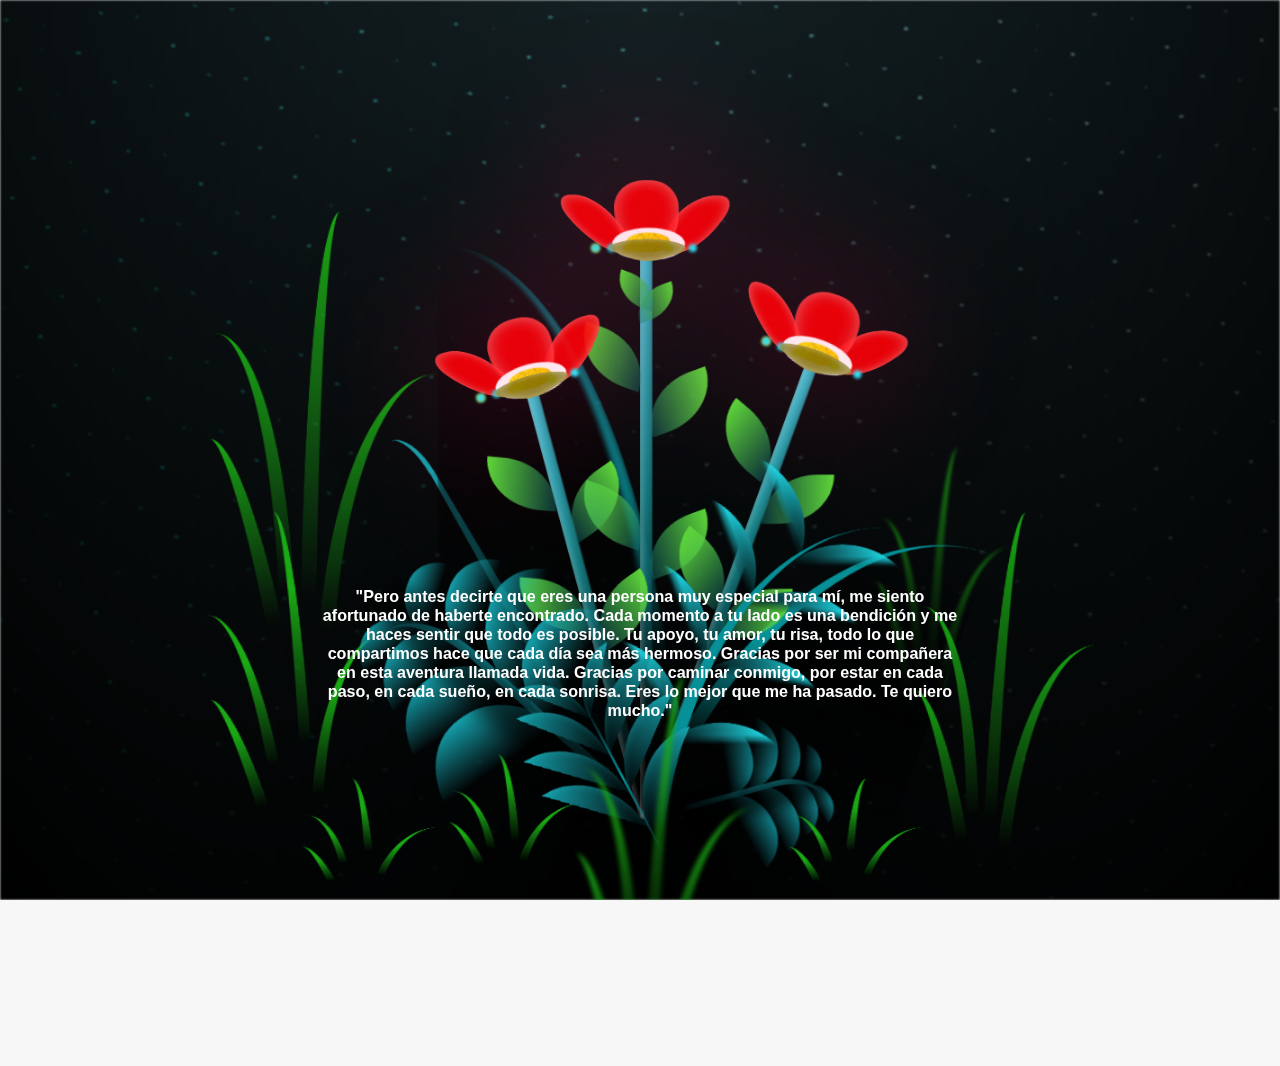
<file: index.html>
<!DOCTYPE html>
<html lang="es">
  <head>
    <meta charset="UTF-8" />
    <meta http-equiv="X-UA-Compatible" content="IE=edge" />
    <meta name="viewport" content="width=device-width, initial-scale=1.0" />
    <link rel="stylesheet" href="style.css">

    <title>Lores amarillas</title>
    
  
  </head>
  <body class="container">
    <div class="titulo">
        <h1>¡Tengo algo para ti! 💕</h2>
        <button id="btn-ingresar">Aceptame</button>
    </div>
    <div class="abajo">
        <h6>"Pero antes decirte que eres una persona muy especial para mí, me siento afortunado de haberte encontrado. Cada momento a tu lado es una bendición y me haces sentir que todo es posible. Tu apoyo, tu amor, tu risa, todo lo que compartimos hace que cada día sea más hermoso. Gracias por ser mi compañera en esta aventura llamada vida. Gracias por caminar conmigo, por estar en cada paso, en cada sueño, en cada sonrisa. Eres lo mejor que me ha pasado. Te quiero mucho."</h6>
    </div>

    <audio id="cancion" loop>
        <source src="marry_you.mp3" type="audio/mpeg">
    </audio>

    <script>
        document.getElementById("btn-ingresar").addEventListener("click", function () {
            localStorage.setItem("musica", "play"); // Guarda que la música debe seguir
            window.location.href = "collage.html"; // Redirige a la otra página
        });
        setTimeout(function() {
            // Cambiar la opacidad a 0 para que desaparezca
            //document.querySelector('.abajo').style.dis = 0;
            // O también puedes usar display: none para eliminarlo por completo del flujo
            document.querySelector('.abajo').style.display = 'none';
        }, 30000); // 4000 milisegundos = 4 segundos
    </script>
    
  
    <div class="night"></div>
    <div class="flowers">
      <div class="flower flower--1">
        <div class="flower__leafs flower__leafs--1">
          <div class="flower__leaf flower__leaf--1"></div>
          <div class="flower__leaf flower__leaf--2"></div>
          <div class="flower__leaf flower__leaf--3"></div>
          <div class="flower__leaf flower__leaf--4"></div>
          <div class="flower__white-circle"></div>

          <div class="flower__light flower__light--1"></div>
          <div class="flower__light flower__light--2"></div>
          <div class="flower__light flower__light--3"></div>
          <div class="flower__light flower__light--4"></div>
          <div class="flower__light flower__light--5"></div>
          <div class="flower__light flower__light--6"></div>
          <div class="flower__light flower__light--7"></div>
          <div class="flower__light flower__light--8"></div>
        </div>
        <div class="flower__line">
          <div class="flower__line__leaf flower__line__leaf--1"></div>
          <div class="flower__line__leaf flower__line__leaf--2"></div>
          <div class="flower__line__leaf flower__line__leaf--3"></div>
          <div class="flower__line__leaf flower__line__leaf--4"></div>
          <div class="flower__line__leaf flower__line__leaf--5"></div>
          <div class="flower__line__leaf flower__line__leaf--6"></div>
        </div>
      </div>

      <div class="flower flower--2">
        <div class="flower__leafs flower__leafs--2">
          <div class="flower__leaf flower__leaf--1"></div>
          <div class="flower__leaf flower__leaf--2"></div>
          <div class="flower__leaf flower__leaf--3"></div>
          <div class="flower__leaf flower__leaf--4"></div>
          <div class="flower__white-circle"></div>

          <div class="flower__light flower__light--1"></div>
          <div class="flower__light flower__light--2"></div>
          <div class="flower__light flower__light--3"></div>
          <div class="flower__light flower__light--4"></div>
          <div class="flower__light flower__light--5"></div>
          <div class="flower__light flower__light--6"></div>
          <div class="flower__light flower__light--7"></div>
          <div class="flower__light flower__light--8"></div>
        </div>
        <div class="flower__line">
          <div class="flower__line__leaf flower__line__leaf--1"></div>
          <div class="flower__line__leaf flower__line__leaf--2"></div>
          <div class="flower__line__leaf flower__line__leaf--3"></div>
          <div class="flower__line__leaf flower__line__leaf--4"></div>
        </div>
      </div>

      <div class="flower flower--3">
        <div class="flower__leafs flower__leafs--3">
          <div class="flower__leaf flower__leaf--1"></div>
          <div class="flower__leaf flower__leaf--2"></div>
          <div class="flower__leaf flower__leaf--3"></div>
          <div class="flower__leaf flower__leaf--4"></div>
          <div class="flower__white-circle"></div>

          <div class="flower__light flower__light--1"></div>
          <div class="flower__light flower__light--2"></div>
          <div class="flower__light flower__light--3"></div>
          <div class="flower__light flower__light--4"></div>
          <div class="flower__light flower__light--5"></div>
          <div class="flower__light flower__light--6"></div>
          <div class="flower__light flower__light--7"></div>
          <div class="flower__light flower__light--8"></div>
        </div>
        <div class="flower__line">
          <div class="flower__line__leaf flower__line__leaf--1"></div>
          <div class="flower__line__leaf flower__line__leaf--2"></div>
          <div class="flower__line__leaf flower__line__leaf--3"></div>
          <div class="flower__line__leaf flower__line__leaf--4"></div>
        </div>
      </div>

      <div class="grow-ans" style="--d: 1.2s">
        <div class="flower__g-long">
          <div class="flower__g-long__top"></div>
          <div class="flower__g-long__bottom"></div>
        </div>
      </div>

      <div class="growing-grass">
        <div class="flower__grass flower__grass--1">
          <div class="flower__grass--top"></div>
          <div class="flower__grass--bottom"></div>
          <div class="flower__grass__leaf flower__grass__leaf--1"></div>
          <div class="flower__grass__leaf flower__grass__leaf--2"></div>
          <div class="flower__grass__leaf flower__grass__leaf--3"></div>
          <div class="flower__grass__leaf flower__grass__leaf--4"></div>
          <div class="flower__grass__leaf flower__grass__leaf--5"></div>
          <div class="flower__grass__leaf flower__grass__leaf--6"></div>
          <div class="flower__grass__leaf flower__grass__leaf--7"></div>
          <div class="flower__grass__leaf flower__grass__leaf--8"></div>
          <div class="flower__grass__overlay"></div>
        </div>
      </div>

      <div class="growing-grass">
        <div class="flower__grass flower__grass--2">
          <div class="flower__grass--top"></div>
          <div class="flower__grass--bottom"></div>
          <div class="flower__grass__leaf flower__grass__leaf--1"></div>
          <div class="flower__grass__leaf flower__grass__leaf--2"></div>
          <div class="flower__grass__leaf flower__grass__leaf--3"></div>
          <div class="flower__grass__leaf flower__grass__leaf--4"></div>
          <div class="flower__grass__leaf flower__grass__leaf--5"></div>
          <div class="flower__grass__leaf flower__grass__leaf--6"></div>
          <div class="flower__grass__leaf flower__grass__leaf--7"></div>
          <div class="flower__grass__leaf flower__grass__leaf--8"></div>
          <div class="flower__grass__overlay"></div>
        </div>
      </div>

      <div class="grow-ans" style="--d: 2.4s">
        <div class="flower__g-right flower__g-right--1">
          <div class="leaf"></div>
        </div>
      </div>

      <div class="grow-ans" style="--d: 2.8s">
        <div class="flower__g-right flower__g-right--2">
          <div class="leaf"></div>
        </div>
      </div>

      <div class="grow-ans" style="--d: 2.8s">
        <div class="flower__g-front">
          <div
            class="flower__g-front__leaf-wrapper flower__g-front__leaf-wrapper--1"
          >
            <div class="flower__g-front__leaf"></div>
          </div>
          <div
            class="flower__g-front__leaf-wrapper flower__g-front__leaf-wrapper--2"
          >
            <div class="flower__g-front__leaf"></div>
          </div>
          <div
            class="flower__g-front__leaf-wrapper flower__g-front__leaf-wrapper--3"
          >
            <div class="flower__g-front__leaf"></div>
          </div>
          <div
            class="flower__g-front__leaf-wrapper flower__g-front__leaf-wrapper--4"
          >
            <div class="flower__g-front__leaf"></div>
          </div>
          <div
            class="flower__g-front__leaf-wrapper flower__g-front__leaf-wrapper--5"
          >
            <div class="flower__g-front__leaf"></div>
          </div>
          <div
            class="flower__g-front__leaf-wrapper flower__g-front__leaf-wrapper--6"
          >
            <div class="flower__g-front__leaf"></div>
          </div>
          <div
            class="flower__g-front__leaf-wrapper flower__g-front__leaf-wrapper--7"
          >
            <div class="flower__g-front__leaf"></div>
          </div>
          <div
            class="flower__g-front__leaf-wrapper flower__g-front__leaf-wrapper--8"
          >
            <div class="flower__g-front__leaf"></div>
          </div>
          <div class="flower__g-front__line"></div>
        </div>
      </div>

      <div class="grow-ans" style="--d: 3.2s">
        <div class="flower__g-fr">
          <div class="leaf"></div>
          <div class="flower__g-fr__leaf flower__g-fr__leaf--1"></div>
          <div class="flower__g-fr__leaf flower__g-fr__leaf--2"></div>
          <div class="flower__g-fr__leaf flower__g-fr__leaf--3"></div>
          <div class="flower__g-fr__leaf flower__g-fr__leaf--4"></div>
          <div class="flower__g-fr__leaf flower__g-fr__leaf--5"></div>
          <div class="flower__g-fr__leaf flower__g-fr__leaf--6"></div>
          <div class="flower__g-fr__leaf flower__g-fr__leaf--7"></div>
          <div class="flower__g-fr__leaf flower__g-fr__leaf--8"></div>
        </div>
      </div>

      <div class="long-g long-g--0">
        <div class="grow-ans" style="--d: 3s">
          <div class="leaf leaf--0"></div>
        </div>
        <div class="grow-ans" style="--d: 2.2s">
          <div class="leaf leaf--1"></div>
        </div>
        <div class="grow-ans" style="--d: 3.4s">
          <div class="leaf leaf--2"></div>
        </div>
        <div class="grow-ans" style="--d: 3.6s">
          <div class="leaf leaf--3"></div>
        </div>
      </div>

      <div class="long-g long-g--1">
        <div class="grow-ans" style="--d: 3.6s">
          <div class="leaf leaf--0"></div>
        </div>
        <div class="grow-ans" style="--d: 3.8s">
          <div class="leaf leaf--1"></div>
        </div>
        <div class="grow-ans" style="--d: 4s">
          <div class="leaf leaf--2"></div>
        </div>
        <div class="grow-ans" style="--d: 4.2s">
          <div class="leaf leaf--3"></div>
        </div>
      </div>

      <div class="long-g long-g--2">
        <div class="grow-ans" style="--d: 4s">
          <div class="leaf leaf--0"></div>
        </div>
        <div class="grow-ans" style="--d: 4.2s">
          <div class="leaf leaf--1"></div>
        </div>
        <div class="grow-ans" style="--d: 4.4s">
          <div class="leaf leaf--2"></div>
        </div>
        <div class="grow-ans" style="--d: 4.6s">
          <div class="leaf leaf--3"></div>
        </div>
      </div>

      <div class="long-g long-g--3">
        <div class="grow-ans" style="--d: 4s">
          <div class="leaf leaf--0"></div>
        </div>
        <div class="grow-ans" style="--d: 4.2s">
          <div class="leaf leaf--1"></div>
        </div>
        <div class="grow-ans" style="--d: 3s">
          <div class="leaf leaf--2"></div>
        </div>
        <div class="grow-ans" style="--d: 3.6s">
          <div class="leaf leaf--3"></div>
        </div>
      </div>

      <div class="long-g long-g--4">
        <div class="grow-ans" style="--d: 4s">
          <div class="leaf leaf--0"></div>
        </div>
        <div class="grow-ans" style="--d: 4.2s">
          <div class="leaf leaf--1"></div>
        </div>
        <div class="grow-ans" style="--d: 3s">
          <div class="leaf leaf--2"></div>
        </div>
        <div class="grow-ans" style="--d: 3.6s">
          <div class="leaf leaf--3"></div>
        </div>
      </div>

      <div class="long-g long-g--5">
        <div class="grow-ans" style="--d: 4s">
          <div class="leaf leaf--0"></div>
        </div>
        <div class="grow-ans" style="--d: 4.2s">
          <div class="leaf leaf--1"></div>
        </div>
        <div class="grow-ans" style="--d: 3s">
          <div class="leaf leaf--2"></div>
        </div>
        <div class="grow-ans" style="--d: 3.6s">
          <div class="leaf leaf--3"></div>
        </div>
      </div>

      <div class="long-g long-g--6">
        <div class="grow-ans" style="--d: 4.2s">
          <div class="leaf leaf--0"></div>
        </div>
        <div class="grow-ans" style="--d: 4.4s">
          <div class="leaf leaf--1"></div>
        </div>
        <div class="grow-ans" style="--d: 4.6s">
          <div class="leaf leaf--2"></div>
        </div>
        <div class="grow-ans" style="--d: 4.8s">
          <div class="leaf leaf--3"></div>
        </div>
      </div>

      <div class="long-g long-g--7">
        <div class="grow-ans" style="--d: 3s">
          <div class="leaf leaf--0"></div>
        </div>
        <div class="grow-ans" style="--d: 3.2s">
          <div class="leaf leaf--1"></div>
        </div>
        <div class="grow-ans" style="--d: 3.5s">
          <div class="leaf leaf--2"></div>
        </div>
        <div class="grow-ans" style="--d: 3.6s">
          <div class="leaf leaf--3"></div>
        </div>
      </div>
    </div>
  </body>
</html>
</file>
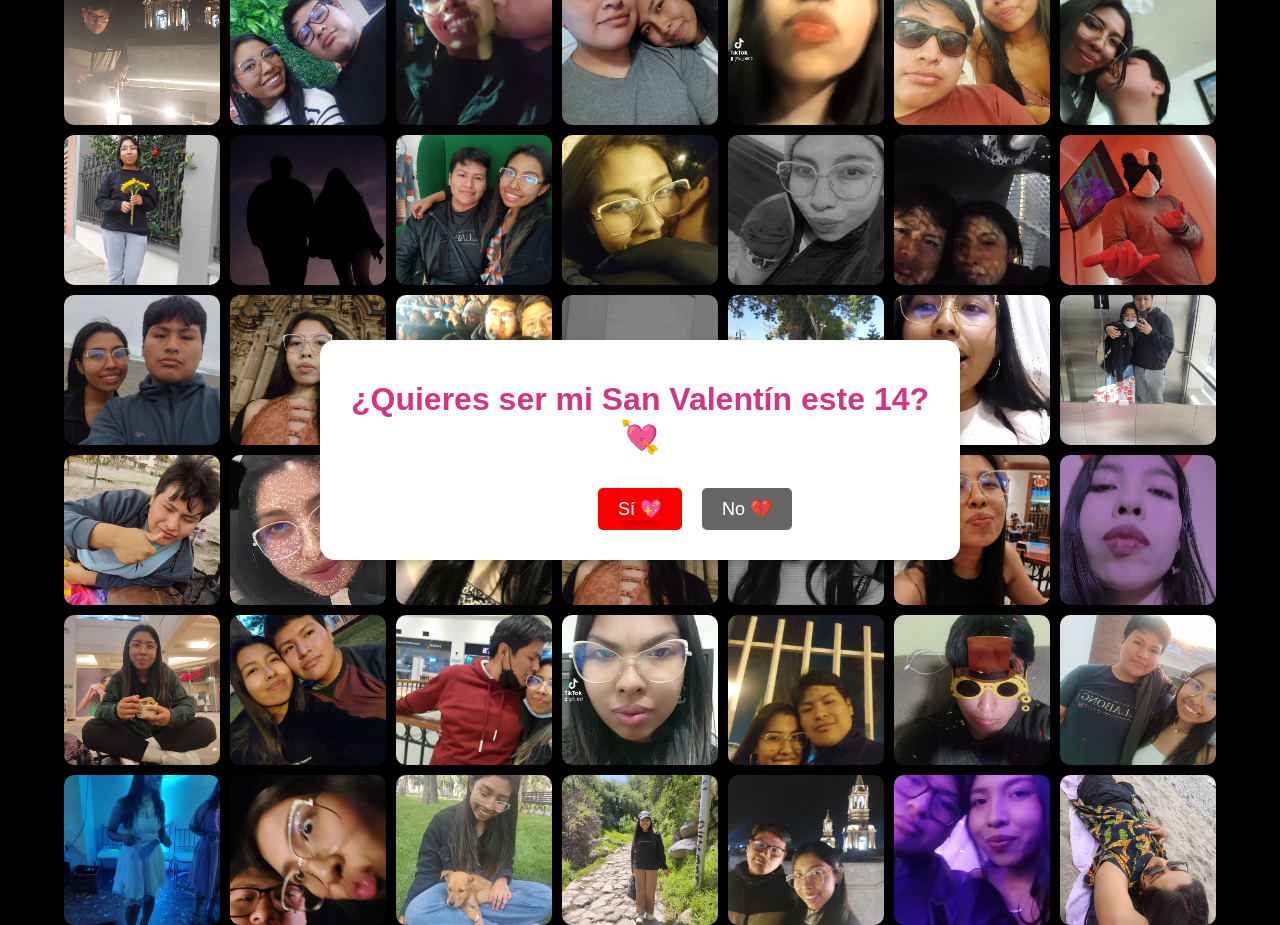
<file: collage.html>
<!DOCTYPE html>
<html lang="es">
<head>
    <meta charset="UTF-8">
    <meta name="viewport" content="width=device-width, initial-scale=1.0">
    <title>Collage Multimedia</title>
    <link rel="stylesheet" href="styles.css">
</head>
<body>

    <audio id="cancion" loop>
        <source src="marry_you.mp3" type="audio/mpeg">
        Tu navegador no soporta audio.
    </audio>

    <div class="collage" id="collage">
        <video src="media/vid (1).mp4" autoplay loop muted playsinline></video>
        <img src="media/img (31).jpg" alt="Imagen 2">
        <img src="media/img (7).jpg" alt="Imagen 2">
        <img src="media/img (20).jpg" alt="Imagen 2">
        
        <video src="media/vid (2).mp4" autoplay loop muted playsinline></video>
        <img src="media/img (4).jpg" alt="Imagen 2">
        <img src="media/img (5).jpg" alt="Imagen 2">
        <img src="media/img (6).jpg" alt="Imagen 2">
        
        <video src="media/vid (61).mp4" autoplay loop muted playsinline></video>
        <img src="media/img (25).jpg" alt="Imagen 2">
        <img src="media/img (8).jpg" alt="Imagen 2">
        <img src="media/img (9).jpg" alt="Imagen 2">
        
        <video src="media/vid (4).mp4" autoplay loop muted playsinline></video>
        <img src="media/img (10).jpg" alt="Imagen 2">
        <img src="media/img (11).jpg" alt="Imagen 2">



        <img src="media/img (36).jpg" alt="Imagen 2">
        
        <img src="media/img (43).jpg" alt="Imagen 2">
        <img src="media/img (51).jpg" alt="Imagen 2">
        <img src="media/img (52).jpg" alt="Imagen 2">
        <video src="media/vid (12).mp4" autoplay loop muted playsinline></video>





        
        <img src="media/img (21).jpg" alt="Imagen 2">
        <img src="media/img (16).jpg" alt="Imagen 2">




        <video src="media/vid (14).mp4" autoplay loop muted playsinline></video>
        <img src="media/img (41).jpg" alt="Imagen 2">

        <img src="media/img (36).jpg" alt="Imagen 2">
        <img src="media/img (50).jpg" alt="Imagen 2">
        <img src="media/img (38).jpg" alt="Imagen 2">
        
        
        <video src="media/vid (8).mp4" autoplay loop muted playsinline></video>
        <img src="media/img (22).jpg" alt="Imagen 2">
        <img src="media/img (23).jpg" alt="Imagen 2">
        <img src="media/img (18).jpg" alt="Imagen 2">
        
        <video src="media/vid (9).mp4" autoplay loop muted playsinline></video>
        <img src="media/img (13).jpg" alt="Imagen 2">
        <img src="media/img (26).jpg" alt="Imagen 2">
        <img src="media/img (27).jpg" alt="Imagen 2">
        
        
        <img src="media/img (17).jpg" alt="Imagen 2">
        <img src="media/img (33).jpg" alt="Imagen 2">
        <img src="media/img (29).jpg" alt="Imagen 2">
        <img src="media/img (30).jpg" alt="Imagen 2">
        <img src="media/img (34).jpg" alt="Imagen 2">

        <video src="media/vid (11).mp4" autoplay loop muted playsinline></video>
        <img src="media/img (35).jpg" alt="Imagen 2">

        
        
        
        
    </div>

    <!-- Contenedor de la pregunta -->
    <div class="container">
        <h1>¿Quieres ser mi San Valentín este 14? 💘</h1>
        <div class="buttons">
            <button id="btn-si">Sí 💖</button>
            <button id="btn-no">No 💔</button>
        </div>
    </div>



    <!-- Contenedor de la lyricys -->



    

    <div class="letra" id="lyrics"></div>


    <script src="script.js"></script>


</body>
</html>
</file>
<file: style.css>
*,
*::after,
*::before {
  padding: 0;
  margin: 0;
  box-sizing: border-box;
}

:root {
  --dark-color: #000;
}
html, body {
  overflow: hidden;
  height: 100%;
  margin: 0;
}

body {
  display: flex;
  align-items: flex-end;
  justify-content: center;
  min-height: 100vh;
  background-color: var(--dark-color);
  overflow: hidden;
}


.titulo {
  margin-bottom: 180px;
  color: red;
  position: absolute;
  top: 20px; 
  left: 50%;
  transform: translateX(-50%); 
  width: 100%;
  font-size: 3vh;
  opacity: 0;
  animation: fadeIn 4s ease-in-out forwards;
  text-align: center;
}
@keyframes fadeIn {
  from {
    opacity: 0;
  }
  to {
    opacity: 1;
  }
}

.night {
  z-index: -1;
  position: absolute;
  left: 50%;
  top: 0;
  transform: translateX(-50%);
  width: 100%;
  height: 100%;
  filter: blur(0.1vmin);
  background-image: radial-gradient(
      ellipse at top,
      transparent 0%,
      var(--dark-color)
    ),
    radial-gradient(
      ellipse at bottom,
      var(--dark-color),
      rgba(145, 233, 255, 0.2)
    ),
    repeating-linear-gradient(
      220deg,
      rgb(0, 0, 0) 0px,
      rgb(0, 0, 0) 19px,
      transparent 19px,
      transparent 22px
    ),
    repeating-linear-gradient(
      189deg,
      rgb(0, 0, 0) 0px,
      rgb(0, 0, 0) 19px,
      transparent 19px,
      transparent 22px
    ),
    repeating-linear-gradient(
      148deg,
      rgb(0, 0, 0) 0px,
      rgb(0, 0, 0) 19px,
      transparent 19px,
      transparent 22px
    ),
    linear-gradient(90deg, rgb(0, 255, 250), rgb(240, 240, 240));
}

.flowers {
  position: relative;
  transform: scale(0.9);
  /*margin-bottom: 100px;
  */
}

@media only screen and (max-width: 600px) {
.flowers {
      font-size: 14px;
      margin-bottom: 35%;
      letter-spacing: 3px;
      transform: scale(1.0);
}

}

.flower {
  position: absolute;
  bottom: 10vmin;
  transform-origin: bottom center;
  z-index: 10;
  --fl-speed: 0.8s;
}
.flower--1 {
  -webkit-animation: moving-flower-1 4s linear infinite;
  animation: moving-flower-1 4s linear infinite;
}
.flower--1 .flower__line {
  height: 70vmin;
  -webkit-animation-delay: 0.3s;
  animation-delay: 0.3s;
}
.flower--1 .flower__line__leaf--1 {
  -webkit-animation: blooming-leaf-right var(--fl-speed) 1.6s backwards;
  animation: blooming-leaf-right var(--fl-speed) 1.6s backwards;
}
.flower--1 .flower__line__leaf--2 {
  -webkit-animation: blooming-leaf-right var(--fl-speed) 1.4s backwards;
  animation: blooming-leaf-right var(--fl-speed) 1.4s backwards;
}
.flower--1 .flower__line__leaf--3 {
  -webkit-animation: blooming-leaf-left var(--fl-speed) 1.2s backwards;
  animation: blooming-leaf-left var(--fl-speed) 1.2s backwards;
}
.flower--1 .flower__line__leaf--4 {
  -webkit-animation: blooming-leaf-left var(--fl-speed) 1s backwards;
  animation: blooming-leaf-left var(--fl-speed) 1s backwards;
}
.flower--1 .flower__line__leaf--5 {
  -webkit-animation: blooming-leaf-right var(--fl-speed) 1.8s backwards;
  animation: blooming-leaf-right var(--fl-speed) 1.8s backwards;
}
.flower--1 .flower__line__leaf--6 {
  -webkit-animation: blooming-leaf-left var(--fl-speed) 2s backwards;
  animation: blooming-leaf-left var(--fl-speed) 2s backwards;
}
.flower--2 {
  left: 50%;
  transform: rotate(20deg);
  -webkit-animation: moving-flower-2 4s linear infinite;
  animation: moving-flower-2 4s linear infinite;
}
.flower--2 .flower__line {
  height: 60vmin;
  -webkit-animation-delay: 0.6s;
  animation-delay: 0.6s;
}
.flower--2 .flower__line__leaf--1 {
  -webkit-animation: blooming-leaf-right var(--fl-speed) 1.9s backwards;
  animation: blooming-leaf-right var(--fl-speed) 1.9s backwards;
}
.flower--2 .flower__line__leaf--2 {
  -webkit-animation: blooming-leaf-right var(--fl-speed) 1.7s backwards;
  animation: blooming-leaf-right var(--fl-speed) 1.7s backwards;
}
.flower--2 .flower__line__leaf--3 {
  -webkit-animation: blooming-leaf-left var(--fl-speed) 1.5s backwards;
  animation: blooming-leaf-left var(--fl-speed) 1.5s backwards;
}
.flower--2 .flower__line__leaf--4 {
  -webkit-animation: blooming-leaf-left var(--fl-speed) 1.3s backwards;
  animation: blooming-leaf-left var(--fl-speed) 1.3s backwards;
}
.flower--3 {
  left: 50%;
  transform: rotate(-15deg);
  -webkit-animation: moving-flower-3 4s linear infinite;
  animation: moving-flower-3 4s linear infinite;
}
.flower--3 .flower__line {
  -webkit-animation-delay: 0.9s;
  animation-delay: 0.9s;
}
.flower--3 .flower__line__leaf--1 {
  -webkit-animation: blooming-leaf-right var(--fl-speed) 2.5s backwards;
  animation: blooming-leaf-right var(--fl-speed) 2.5s backwards;
}
.flower--3 .flower__line__leaf--2 {
  -webkit-animation: blooming-leaf-right var(--fl-speed) 2.3s backwards;
  animation: blooming-leaf-right var(--fl-speed) 2.3s backwards;
}
.flower--3 .flower__line__leaf--3 {
  -webkit-animation: blooming-leaf-left var(--fl-speed) 2.1s backwards;
  animation: blooming-leaf-left var(--fl-speed) 2.1s backwards;
}
.flower--3 .flower__line__leaf--4 {
  -webkit-animation: blooming-leaf-left var(--fl-speed) 1.9s backwards;
  animation: blooming-leaf-left var(--fl-speed) 1.9s backwards;
}
.flower__leafs {
  position: relative;
  -webkit-animation: blooming-flower 2s backwards;
  animation: blooming-flower 2s backwards;
}
.flower__leafs--1 {
  -webkit-animation-delay: 1.1s;
  animation-delay: 1.1s;
}
.flower__leafs--2 {
  -webkit-animation-delay: 1.4s;
  animation-delay: 1.4s;
}
.flower__leafs--3 {
  -webkit-animation-delay: 1.7s;
  animation-delay: 1.7s;
}
.flower__leafs::after {
  content: "";
  position: absolute;
  left: 0;
  top: 0;
  transform: translate(-50%, -100%);
  width: 8vmin;
  height: 8vmin;
  background-color: #fc0054;
  /* background-color: #fd2525; */
  filter: blur(10vmin);
}
.flower__leaf {
  position: absolute;
  bottom: 0;
  left: 50%;
  width: 8vmin;
  height: 11vmin;
  border-radius: 51% 49% 47% 53%/44% 45% 55% 69%;
  background-color: #253bfd;
  background-color: #ff0000;
  transform-origin: bottom center;
  opacity: 0.9;
  box-shadow: inset 0 0 2vmin rgba(255, 255, 255, 0.5);
}
.flower__leaf--1 {
  transform: translate(-10%, 1%) rotateY(40deg) rotateX(-50deg);
}
.flower__leaf--2 {
  transform: translate(-50%, -4%) rotateX(40deg);
}
.flower__leaf--3 {
  transform: translate(-90%, 0%) rotateY(45deg) rotateX(50deg);
}
.flower__leaf--4 {
  width: 8vmin;
  height: 8vmin;
  transform-origin: bottom left;
  border-radius: 4vmin 10vmin 4vmin 4vmin;
  transform: translate(0%, 18%) rotateX(70deg) rotate(-43deg);
  background-color: #7c6901;
  z-index: 1;
  opacity: 0.8;
}
.flower__white-circle {
  position: absolute;
  left: -3.5vmin;
  top: -3vmin;
  width: 9vmin;
  height: 4vmin;
  border-radius: 50%;
  background-color: #fff;
}
.flower__white-circle::after {
  content: "";
  position: absolute;
  left: 50%;
  top: 45%;
  transform: translate(-50%, -50%);
  width: 60%;
  height: 60%;
  border-radius: inherit;
  background-image: repeating-linear-gradient(
      135deg,
      rgba(0, 0, 0, 0.03) 0px,
      rgba(0, 0, 0, 0.03) 1px,
      transparent 1px,
      transparent 12px
    ),
    repeating-linear-gradient(
      45deg,
      rgba(0, 0, 0, 0.03) 0px,
      rgba(0, 0, 0, 0.03) 1px,
      transparent 1px,
      transparent 12px
    ),
    repeating-linear-gradient(
      67.5deg,
      rgba(0, 0, 0, 0.03) 0px,
      rgba(0, 0, 0, 0.03) 1px,
      transparent 1px,
      transparent 12px
    ),
    repeating-linear-gradient(
      135deg,
      rgba(0, 0, 0, 0.03) 0px,
      rgba(0, 0, 0, 0.03) 1px,
      transparent 1px,
      transparent 12px
    ),
    repeating-linear-gradient(
      45deg,
      rgba(0, 0, 0, 0.03) 0px,
      rgba(0, 0, 0, 0.03) 1px,
      transparent 1px,
      transparent 12px
    ),
    repeating-linear-gradient(
      112.5deg,
      rgba(0, 0, 0, 0.03) 0px,
      rgba(0, 0, 0, 0.03) 1px,
      transparent 1px,
      transparent 12px
    ),
    repeating-linear-gradient(
      112.5deg,
      rgba(0, 0, 0, 0.03) 0px,
      rgba(0, 0, 0, 0.03) 1px,
      transparent 1px,
      transparent 12px
    ),
    repeating-linear-gradient(
      45deg,
      rgba(0, 0, 0, 0.03) 0px,
      rgba(0, 0, 0, 0.03) 1px,
      transparent 1px,
      transparent 12px
    ),
    repeating-linear-gradient(
      22.5deg,
      rgba(0, 0, 0, 0.03) 0px,
      rgba(0, 0, 0, 0.03) 1px,
      transparent 1px,
      transparent 12px
    ),
    repeating-linear-gradient(
      45deg,
      rgba(0, 0, 0, 0.03) 0px,
      rgba(0, 0, 0, 0.03) 1px,
      transparent 1px,
      transparent 12px
    ),
    repeating-linear-gradient(
      22.5deg,
      rgba(0, 0, 0, 0.03) 0px,
      rgba(0, 0, 0, 0.03) 1px,
      transparent 1px,
      transparent 12px
    ),
    repeating-linear-gradient(
      135deg,
      rgba(0, 0, 0, 0.03) 0px,
      rgba(0, 0, 0, 0.03) 1px,
      transparent 1px,
      transparent 12px
    ),
    repeating-linear-gradient(
      157.5deg,
      rgba(0, 0, 0, 0.03) 0px,
      rgba(0, 0, 0, 0.03) 1px,
      transparent 1px,
      transparent 12px
    ),
    repeating-linear-gradient(
      67.5deg,
      rgba(0, 0, 0, 0.03) 0px,
      rgba(0, 0, 0, 0.03) 1px,
      transparent 1px,
      transparent 12px
    ),
    repeating-linear-gradient(
      67.5deg,
      rgba(0, 0, 0, 0.03) 0px,
      rgba(0, 0, 0, 0.03) 1px,
      transparent 1px,
      transparent 12px
    ),
    linear-gradient(90deg, rgb(255, 235, 18), rgb(255, 206, 0));
}
.flower__line {
  height: 55vmin;
  width: 1.5vmin;
  background-image: linear-gradient(
      to left,
      rgba(0, 0, 0, 0.2),
      transparent,
      rgba(255, 255, 255, 0.2)
    ),
    linear-gradient(to top, transparent 10%, #14757a, #39c6d6);
  box-shadow: inset 0 0 2px rgba(0, 0, 0, 0.5);
  -webkit-animation: grow-flower-tree 4s backwards;
  animation: grow-flower-tree 4s backwards;
}
.flower__line__leaf {
  --w: 7vmin;
  --h: calc(var(--w) + 2vmin);
  position: absolute;
  top: 20%;
  left: 90%;
  width: var(--w);
  height: var(--h);
  border-top-right-radius: var(--h);
  border-bottom-left-radius: var(--h);
  background-image: linear-gradient(to top, rgba(20, 117, 122, 0.4), #5ed639);
}
.flower__line__leaf--1 {
  transform: rotate(70deg) rotateY(30deg);
}
.flower__line__leaf--2 {
  top: 45%;
  transform: rotate(70deg) rotateY(30deg);
}
.flower__line__leaf--3,
.flower__line__leaf--4,
.flower__line__leaf--6 {
  border-top-right-radius: 0;
  border-bottom-left-radius: 0;
  border-top-left-radius: var(--h);
  border-bottom-right-radius: var(--h);
  left: -460%;
  top: 12%;
  transform: rotate(-70deg) rotateY(30deg);
}
.flower__line__leaf--4 {
  top: 40%;
}
.flower__line__leaf--5 {
  top: 0;
  transform-origin: left;
  transform: rotate(70deg) rotateY(30deg) scale(0.6);
}
.flower__line__leaf--6 {
  top: -2%;
  left: -450%;
  transform-origin: right;
  transform: rotate(-70deg) rotateY(30deg) scale(0.6);
}
.flower__light {
  position: absolute;
  bottom: 0vmin;
  width: 1vmin;
  height: 1vmin;
  background-color: rgb(255, 251, 0);
  border-radius: 50%;
  filter: blur(0.2vmin);
  -webkit-animation: light-ans 4s linear infinite backwards;
  animation: light-ans 4s linear infinite backwards;
}
.flower__light:nth-child(odd) {
  background-color: #23f0ff;
}
.flower__light--1 {
  left: -2vmin;
  -webkit-animation-delay: 1s;
  animation-delay: 1s;
}
.flower__light--2 {
  left: 3vmin;
  -webkit-animation-delay: 0.5s;
  animation-delay: 0.5s;
}
.flower__light--3 {
  left: -6vmin;
  -webkit-animation-delay: 0.3s;
  animation-delay: 0.3s;
}
.flower__light--4 {
  left: 6vmin;
  -webkit-animation-delay: 0.9s;
  animation-delay: 0.9s;
}
.flower__light--5 {
  left: -1vmin;
  -webkit-animation-delay: 1.5s;
  animation-delay: 1.5s;
}
.flower__light--6 {
  left: -4vmin;
  -webkit-animation-delay: 3s;
  animation-delay: 3s;
}
.flower__light--7 {
  left: 3vmin;
  -webkit-animation-delay: 2s;
  animation-delay: 2s;
}
.flower__light--8 {
  left: -6vmin;
  -webkit-animation-delay: 3.5s;
  animation-delay: 3.5s;
}
.flower__grass {
  --c: #159faa;
  --line-w: 1.5vmin;
  position: absolute;
  bottom: 12vmin;
  left: -7vmin;
  display: flex;
  flex-direction: column;
  align-items: flex-end;
  z-index: 20;
  transform-origin: bottom center;
  transform: rotate(-48deg) rotateY(40deg);
}
.flower__grass--1 {
  -webkit-animation: moving-grass 2s linear infinite;
  animation: moving-grass 2s linear infinite;
}
.flower__grass--2 {
  left: 2vmin;
  bottom: 10vmin;
  transform: scale(0.5) rotate(75deg) rotateX(10deg) rotateY(-200deg);
  opacity: 0.8;
  z-index: 0;
  -webkit-animation: moving-grass--2 1.5s linear infinite;
  animation: moving-grass--2 1.5s linear infinite;
}
.flower__grass--top {
  width: 7vmin;
  height: 10vmin;
  border-top-right-radius: 100%;
  border-right: var(--line-w) solid var(--c);
  transform-origin: bottom center;
  transform: rotate(-2deg);
}
.flower__grass--bottom {
  margin-top: -2px;
  width: var(--line-w);
  height: 25vmin;
  background-image: linear-gradient(to top, transparent, var(--c));
}
.flower__grass__leaf {
  --size: 10vmin;
  position: absolute;
  width: calc(var(--size) * 2.1);
  height: var(--size);
  border-top-left-radius: var(--size);
  border-top-right-radius: var(--size);
  background-image: linear-gradient(
    to top,
    transparent,
    transparent 30%,
    var(--c)
  );
  z-index: 100;
}
.flower__grass__leaf--1 {
  top: -6%;
  left: 30%;
  --size: 6vmin;
  transform: rotate(-20deg);
  -webkit-animation: growing-grass-ans--1 2s 2.6s backwards;
  animation: growing-grass-ans--1 2s 2.6s backwards;
}
@-webkit-keyframes growing-grass-ans--1 {
  0% {
    transform-origin: bottom left;
    transform: rotate(-20deg) scale(0);
  }
}
@keyframes growing-grass-ans--1 {
  0% {
    transform-origin: bottom left;
    transform: rotate(-20deg) scale(0);
  }
}
.flower__grass__leaf--2 {
  top: -5%;
  left: -110%;
  --size: 6vmin;
  transform: rotate(10deg);
  -webkit-animation: growing-grass-ans--2 2s 2.4s linear backwards;
  animation: growing-grass-ans--2 2s 2.4s linear backwards;
}
@-webkit-keyframes growing-grass-ans--2 {
  0% {
    transform-origin: bottom right;
    transform: rotate(10deg) scale(0);
  }
}
@keyframes growing-grass-ans--2 {
  0% {
    transform-origin: bottom right;
    transform: rotate(10deg) scale(0);
  }
}
.flower__grass__leaf--3 {
  top: 5%;
  left: 60%;
  --size: 8vmin;
  transform: rotate(-18deg) rotateX(-20deg);
  -webkit-animation: growing-grass-ans--3 2s 2.2s linear backwards;
  animation: growing-grass-ans--3 2s 2.2s linear backwards;
}
@-webkit-keyframes growing-grass-ans--3 {
  0% {
    transform-origin: bottom left;
    transform: rotate(-18deg) rotateX(-20deg) scale(0);
  }
}
@keyframes growing-grass-ans--3 {
  0% {
    transform-origin: bottom left;
    transform: rotate(-18deg) rotateX(-20deg) scale(0);
  }
}
.flower__grass__leaf--4 {
  top: 6%;
  left: -135%;
  --size: 8vmin;
  transform: rotate(2deg);
  -webkit-animation: growing-grass-ans--4 2s 2s linear backwards;
  animation: growing-grass-ans--4 2s 2s linear backwards;
}
@-webkit-keyframes growing-grass-ans--4 {
  0% {
    transform-origin: bottom right;
    transform: rotate(2deg) scale(0);
  }
}
@keyframes growing-grass-ans--4 {
  0% {
    transform-origin: bottom right;
    transform: rotate(2deg) scale(0);
  }
}
.flower__grass__leaf--5 {
  top: 20%;
  left: 60%;
  --size: 10vmin;
  transform: rotate(-24deg) rotateX(-20deg);
  -webkit-animation: growing-grass-ans--5 2s 1.8s linear backwards;
  animation: growing-grass-ans--5 2s 1.8s linear backwards;
}
@-webkit-keyframes growing-grass-ans--5 {
  0% {
    transform-origin: bottom left;
    transform: rotate(-24deg) rotateX(-20deg) scale(0);
  }
}
@keyframes growing-grass-ans--5 {
  0% {
    transform-origin: bottom left;
    transform: rotate(-24deg) rotateX(-20deg) scale(0);
  }
}
.flower__grass__leaf--6 {
  top: 22%;
  left: -180%;
  --size: 10vmin;
  transform: rotate(10deg);
  -webkit-animation: growing-grass-ans--6 2s 1.6s linear backwards;
  animation: growing-grass-ans--6 2s 1.6s linear backwards;
}
@-webkit-keyframes growing-grass-ans--6 {
  0% {
    transform-origin: bottom right;
    transform: rotate(10deg) scale(0);
  }
}
@keyframes growing-grass-ans--6 {
  0% {
    transform-origin: bottom right;
    transform: rotate(10deg) scale(0);
  }
}
.flower__grass__leaf--7 {
  top: 39%;
  left: 70%;
  --size: 10vmin;
  transform: rotate(-10deg);
  -webkit-animation: growing-grass-ans--7 2s 1.4s linear backwards;
  animation: growing-grass-ans--7 2s 1.4s linear backwards;
}
@-webkit-keyframes growing-grass-ans--7 {
  0% {
    transform-origin: bottom left;
    transform: rotate(-10deg) scale(0);
  }
}
@keyframes growing-grass-ans--7 {
  0% {
    transform-origin: bottom left;
    transform: rotate(-10deg) scale(0);
  }
}
.flower__grass__leaf--8 {
  top: 40%;
  left: -215%;
  --size: 11vmin;
  transform: rotate(10deg);
  -webkit-animation: growing-grass-ans--8 2s 1.2s linear backwards;
  animation: growing-grass-ans--8 2s 1.2s linear backwards;
}
@-webkit-keyframes growing-grass-ans--8 {
  0% {
    transform-origin: bottom right;
    transform: rotate(10deg) scale(0);
  }
}
@keyframes growing-grass-ans--8 {
  0% {
    transform-origin: bottom right;
    transform: rotate(10deg) scale(0);
  }
}
.flower__grass__overlay {
  position: absolute;
  top: -10%;
  right: 0%;
  width: 100%;
  height: 100%;
  background-color: rgba(0, 0, 0, 0.6);
  filter: blur(1.5vmin);
  z-index: 100;
}
.flower__g-long {
  --w: 2vmin;
  --h: 6vmin;
  --c: #159faa;
  position: absolute;
  bottom: 10vmin;
  left: -3vmin;
  transform-origin: bottom center;
  transform: rotate(-30deg) rotateY(-20deg);
  display: flex;
  flex-direction: column;
  align-items: flex-end;
  -webkit-animation: flower-g-long-ans 3s linear infinite;
  animation: flower-g-long-ans 3s linear infinite;
}
@-webkit-keyframes flower-g-long-ans {
  0%,
  100% {
    transform: rotate(-30deg) rotateY(-20deg);
  }
  50% {
    transform: rotate(-32deg) rotateY(-20deg);
  }
}
@keyframes flower-g-long-ans {
  0%,
  100% {
    transform: rotate(-30deg) rotateY(-20deg);
  }
  50% {
    transform: rotate(-32deg) rotateY(-20deg);
  }
}
.flower__g-long__top {
  top: calc(var(--h) * -1);
  width: calc(var(--w) + 1vmin);
  height: var(--h);
  border-top-right-radius: 100%;
  border-right: 0.7vmin solid var(--c);
  transform: translate(-0.7vmin, 1vmin);
}
.flower__g-long__bottom {
  width: var(--w);
  height: 50vmin;
  transform-origin: bottom center;
  background-image: linear-gradient(to top, transparent 30%, var(--c));
  box-shadow: inset 0 0 2px rgba(0, 0, 0, 0.5);
  -webkit-clip-path: polygon(35% 0, 65% 1%, 100% 100%, 0% 100%);
  clip-path: polygon(35% 0, 65% 1%, 100% 100%, 0% 100%);
}
.flower__g-right {
  position: absolute;
  bottom: 6vmin;
  left: -2vmin;
  transform-origin: bottom left;
  transform: rotate(20deg);
}
.flower__g-right .leaf {
  width: 30vmin;
  height: 50vmin;
  border-top-left-radius: 100%;
  border-left: 2vmin solid #079097;
  background-image: linear-gradient(
    to bottom,
    transparent,
    var(--dark-color) 60%
  );
  -webkit-mask-image: linear-gradient(to top, transparent 30%, #079097 60%);
}
.flower__g-right--1 {
  -webkit-animation: flower-g-right-ans 2.5s linear infinite;
  animation: flower-g-right-ans 2.5s linear infinite;
}
.flower__g-right--2 {
  left: 5vmin;
  transform: rotateY(-180deg);
  -webkit-animation: flower-g-right-ans--2 3s linear infinite;
  animation: flower-g-right-ans--2 3s linear infinite;
}
.flower__g-right--2 .leaf {
  height: 75vmin;
  filter: blur(0.3vmin);
  opacity: 0.8;
}
@-webkit-keyframes flower-g-right-ans {
  0%,
  100% {
    transform: rotate(20deg);
  }
  50% {
    transform: rotate(24deg) rotateX(-20deg);
  }
}
@keyframes flower-g-right-ans {
  0%,
  100% {
    transform: rotate(20deg);
  }
  50% {
    transform: rotate(24deg) rotateX(-20deg);
  }
}
@-webkit-keyframes flower-g-right-ans--2 {
  0%,
  100% {
    transform: rotateY(-180deg) rotate(0deg) rotateX(-20deg);
  }
  50% {
    transform: rotateY(-180deg) rotate(6deg) rotateX(-20deg);
  }
}
@keyframes flower-g-right-ans--2 {
  0%,
  100% {
    transform: rotateY(-180deg) rotate(0deg) rotateX(-20deg);
  }
  50% {
    transform: rotateY(-180deg) rotate(6deg) rotateX(-20deg);
  }
}
.flower__g-front {
  position: absolute;
  bottom: 6vmin;
  left: 2.5vmin;
  z-index: 100;
  transform-origin: bottom center;
  transform: rotate(-28deg) rotateY(30deg) scale(1.04);
  -webkit-animation: flower__g-front-ans 2s linear infinite;
  animation: flower__g-front-ans 2s linear infinite;
}
@-webkit-keyframes flower__g-front-ans {
  0%,
  100% {
    transform: rotate(-28deg) rotateY(30deg) scale(1.04);
  }
  50% {
    transform: rotate(-35deg) rotateY(40deg) scale(1.04);
  }
}
@keyframes flower__g-front-ans {
  0%,
  100% {
    transform: rotate(-28deg) rotateY(30deg) scale(1.04);
  }
  50% {
    transform: rotate(-35deg) rotateY(40deg) scale(1.04);
  }
}
.flower__g-front__line {
  width: 0.3vmin;
  height: 20vmin;
  background-image: linear-gradient(
    to top,
    transparent,
    #079097,
    transparent 100%
  );
  position: relative;
}
.flower__g-front__leaf-wrapper {
  position: absolute;
  top: 0;
  left: 0;
  transform-origin: bottom left;
  transform: rotate(10deg);
}
.flower__g-front__leaf-wrapper:nth-child(even) {
  left: 0vmin;
  transform: rotateY(-180deg) rotate(5deg);
  -webkit-animation: flower__g-front__leaf-left-ans 1s ease-in backwards;
  animation: flower__g-front__leaf-left-ans 1s ease-in backwards;
}
.flower__g-front__leaf-wrapper:nth-child(odd) {
  -webkit-animation: flower__g-front__leaf-ans 1s ease-in backwards;
  animation: flower__g-front__leaf-ans 1s ease-in backwards;
}
.flower__g-front__leaf-wrapper--1 {
  top: -8vmin;
  transform: scale(0.7);
  -webkit-animation: flower__g-front__leaf-ans 1s 5.5s ease-in backwards !important;
  animation: flower__g-front__leaf-ans 1s 5.5s ease-in backwards !important;
}
.flower__g-front__leaf-wrapper--2 {
  top: -8vmin;
  transform: rotateY(-180deg) scale(0.7) !important;
  -webkit-animation: flower__g-front__leaf-left-ans-2 1s 4.6s ease-in backwards !important;
  animation: flower__g-front__leaf-left-ans-2 1s 4.6s ease-in backwards !important;
}
.flower__g-front__leaf-wrapper--3 {
  top: -3vmin;
  -webkit-animation: flower__g-front__leaf-ans 1s 4.6s ease-in backwards;
  animation: flower__g-front__leaf-ans 1s 4.6s ease-in backwards;
}
.flower__g-front__leaf-wrapper--4 {
  top: -3vmin;
  transform: rotateY(-180deg) scale(0.9) !important;
  -webkit-animation: flower__g-front__leaf-left-ans-2 1s 4.6s ease-in backwards !important;
  animation: flower__g-front__leaf-left-ans-2 1s 4.6s ease-in backwards !important;
}
@-webkit-keyframes flower__g-front__leaf-left-ans-2 {
  0% {
    transform: rotateY(-180deg) scale(0);
  }
}
@keyframes flower__g-front__leaf-left-ans-2 {
  0% {
    transform: rotateY(-180deg) scale(0);
  }
}
.flower__g-front__leaf-wrapper--5,
.flower__g-front__leaf-wrapper--6 {
  top: 2vmin;
}
.flower__g-front__leaf-wrapper--7,
.flower__g-front__leaf-wrapper--8 {
  top: 6.5vmin;
}
.flower__g-front__leaf-wrapper--2 {
  -webkit-animation-delay: 5.2s !important;
  animation-delay: 5.2s !important;
}
.flower__g-front__leaf-wrapper--3 {
  -webkit-animation-delay: 4.9s !important;
  animation-delay: 4.9s !important;
}
.flower__g-front__leaf-wrapper--5 {
  -webkit-animation-delay: 4.3s !important;
  animation-delay: 4.3s !important;
}
.flower__g-front__leaf-wrapper--6 {
  -webkit-animation-delay: 4.1s !important;
  animation-delay: 4.1s !important;
}
.flower__g-front__leaf-wrapper--7 {
  -webkit-animation-delay: 3.8s !important;
  animation-delay: 3.8s !important;
}
.flower__g-front__leaf-wrapper--8 {
  -webkit-animation-delay: 3.5s !important;
  animation-delay: 3.5s !important;
}
@-webkit-keyframes flower__g-front__leaf-ans {
  0% {
    transform: rotate(10deg) scale(0);
  }
}
@keyframes flower__g-front__leaf-ans {
  0% {
    transform: rotate(10deg) scale(0);
  }
}
@-webkit-keyframes flower__g-front__leaf-left-ans {
  0% {
    transform: rotateY(-180deg) rotate(5deg) scale(0);
  }
}
@keyframes flower__g-front__leaf-left-ans {
  0% {
    transform: rotateY(-180deg) rotate(5deg) scale(0);
  }
}
.flower__g-front__leaf {
  width: 10vmin;
  height: 10vmin;
  border-radius: 100% 0% 0% 100%/100% 100% 0% 0%;
  box-shadow: inset 0 2px 1vmin hsla(184deg, 97%, 58%, 0.2);
  background-image: linear-gradient(
      to bottom left,
      transparent,
      var(--dark-color)
    ),
    linear-gradient(to bottom right, #159faa 50%, transparent 50%, transparent);
  -webkit-mask-image: linear-gradient(
    to bottom right,
    #159faa 50%,
    transparent 50%,
    transparent
  );
  mask-image: linear-gradient(
    to bottom right,
    #159faa 50%,
    transparent 50%,
    transparent
  );
}
.flower__g-fr {
  position: absolute;
  bottom: -4vmin;
  left: vmin;
  transform-origin: bottom left;
  z-index: 10;
  -webkit-animation: flower__g-fr-ans 2s linear infinite;
  animation: flower__g-fr-ans 2s linear infinite;
}
@-webkit-keyframes flower__g-fr-ans {
  0%,
  100% {
    transform: rotate(2deg);
  }
  50% {
    transform: rotate(4deg);
  }
}
@keyframes flower__g-fr-ans {
  0%,
  100% {
    transform: rotate(2deg);
  }
  50% {
    transform: rotate(4deg);
  }
}
.flower__g-fr .leaf {
  width: 30vmin;
  height: 50vmin;
  border-top-left-radius: 100%;
  border-left: 2vmin solid #079097;
  -webkit-mask-image: linear-gradient(to top, transparent 25%, #079097 50%);
  position: relative;
  z-index: 1;
}
.flower__g-fr__leaf {
  position: absolute;
  top: 0;
  left: 0;
  width: 10vmin;
  height: 10vmin;
  border-radius: 100% 0% 0% 100%/100% 100% 0% 0%;
  box-shadow: inset 0 2px 1vmin hsla(184deg, 97%, 58%, 0.2);
  background-image: linear-gradient(
      to bottom left,
      transparent,
      var(--dark-color) 98%
    ),
    linear-gradient(to bottom right, #23f0ff 45%, transparent 50%, transparent);
  -webkit-mask-image: linear-gradient(
    135deg,
    #159faa 40%,
    transparent 50%,
    transparent
  );
}
.flower__g-fr__leaf--1 {
  left: 20vmin;
  transform: rotate(45deg);
  -webkit-animation: flower__g-fr-leaft-ans-1 0.5s 5.2s linear backwards;
  animation: flower__g-fr-leaft-ans-1 0.5s 5.2s linear backwards;
}
@-webkit-keyframes flower__g-fr-leaft-ans-1 {
  0% {
    transform-origin: left;
    transform: rotate(45deg) scale(0);
  }
}
@keyframes flower__g-fr-leaft-ans-1 {
  0% {
    transform-origin: left;
    transform: rotate(45deg) scale(0);
  }
}
.flower__g-fr__leaf--2 {
  left: 12vmin;
  top: -7vmin;
  transform: rotate(25deg) rotateY(-180deg);
  -webkit-animation: flower__g-fr-leaft-ans-6 0.5s 5s linear backwards;
  animation: flower__g-fr-leaft-ans-6 0.5s 5s linear backwards;
}
.flower__g-fr__leaf--3 {
  left: 15vmin;
  top: 6vmin;
  transform: rotate(55deg);
  -webkit-animation: flower__g-fr-leaft-ans-5 0.5s 4.8s linear backwards;
  animation: flower__g-fr-leaft-ans-5 0.5s 4.8s linear backwards;
}
.flower__g-fr__leaf--4 {
  left: 6vmin;
  top: -2vmin;
  transform: rotate(25deg) rotateY(-180deg);
  -webkit-animation: flower__g-fr-leaft-ans-6 0.5s 4.6s linear backwards;
  animation: flower__g-fr-leaft-ans-6 0.5s 4.6s linear backwards;
}
.flower__g-fr__leaf--5 {
  left: 10vmin;
  top: 14vmin;
  transform: rotate(55deg);
  -webkit-animation: flower__g-fr-leaft-ans-5 0.5s 4.4s linear backwards;
  animation: flower__g-fr-leaft-ans-5 0.5s 4.4s linear backwards;
}
@-webkit-keyframes flower__g-fr-leaft-ans-5 {
  0% {
    transform-origin: left;
    transform: rotate(55deg) scale(0);
  }
}
@keyframes flower__g-fr-leaft-ans-5 {
  0% {
    transform-origin: left;
    transform: rotate(55deg) scale(0);
  }
}
.flower__g-fr__leaf--6 {
  left: 0vmin;
  top: 6vmin;
  transform: rotate(25deg) rotateY(-180deg);
  -webkit-animation: flower__g-fr-leaft-ans-6 0.5s 4.2s linear backwards;
  animation: flower__g-fr-leaft-ans-6 0.5s 4.2s linear backwards;
}
@-webkit-keyframes flower__g-fr-leaft-ans-6 {
  0% {
    transform-origin: right;
    transform: rotate(25deg) rotateY(-180deg) scale(0);
  }
}
@keyframes flower__g-fr-leaft-ans-6 {
  0% {
    transform-origin: right;
    transform: rotate(25deg) rotateY(-180deg) scale(0);
  }
}
.flower__g-fr__leaf--7 {
  left: 5vmin;
  top: 22vmin;
  transform: rotate(45deg);
  -webkit-animation: flower__g-fr-leaft-ans-7 0.5s 4s linear backwards;
  animation: flower__g-fr-leaft-ans-7 0.5s 4s linear backwards;
}
@-webkit-keyframes flower__g-fr-leaft-ans-7 {
  0% {
    transform-origin: left;
    transform: rotate(45deg) scale(0);
  }
}
@keyframes flower__g-fr-leaft-ans-7 {
  0% {
    transform-origin: left;
    transform: rotate(45deg) scale(0);
  }
}
.flower__g-fr__leaf--8 {
  left: -4vmin;
  top: 15vmin;
  transform: rotate(15deg) rotateY(-180deg);
  -webkit-animation: flower__g-fr-leaft-ans-8 0.5s 3.8s linear backwards;
  animation: flower__g-fr-leaft-ans-8 0.5s 3.8s linear backwards;
}
@-webkit-keyframes flower__g-fr-leaft-ans-8 {
  0% {
    transform-origin: right;
    transform: rotate(15deg) rotateY(-180deg) scale(0);
  }
}
@keyframes flower__g-fr-leaft-ans-8 {
  0% {
    transform-origin: right;
    transform: rotate(15deg) rotateY(-180deg) scale(0);
  }
}

.long-g {
  position: absolute;
  bottom: 25vmin;
  left: -42vmin;
  transform-origin: bottom left;
}
.long-g--1 {
  bottom: 0vmin;
  transform: scale(0.8) rotate(-5deg);
}
.long-g--1 .leaf {
  -webkit-mask-image: linear-gradient(
    to top,
    transparent 40%,
    #079097 80%
  ) !important;
}
.long-g--1 .leaf--1 {
  --w: 5vmin;
  --h: 60vmin;
  left: -2vmin;
  transform: rotate(3deg) rotateY(-180deg);
}
.long-g--2,
.long-g--3 {
  bottom: -3vmin;
  left: -35vmin;
  transform-origin: center;
  transform: scale(0.6) rotateX(60deg);
}
.long-g--2 .leaf,
.long-g--3 .leaf {
  -webkit-mask-image: linear-gradient(
    to top,
    transparent 50%,
    #079097 80%
  ) !important;
}
.long-g--2 .leaf--1,
.long-g--3 .leaf--1 {
  left: -1vmin;
  transform: rotateY(-180deg);
}
.long-g--3 {
  left: -17vmin;
  bottom: 0vmin;
}
.long-g--3 .leaf {
  -webkit-mask-image: linear-gradient(
    to top,
    transparent 40%,
    #079097 80%
  ) !important;
}
.long-g--4 {
  left: 25vmin;
  bottom: -3vmin;
  transform-origin: center;
  transform: scale(0.6) rotateX(60deg);
}
.long-g--4 .leaf {
  -webkit-mask-image: linear-gradient(
    to top,
    transparent 50%,
    #079097 80%
  ) !important;
}
.long-g--5 {
  left: 42vmin;
  bottom: 0vmin;
  transform: scale(0.8) rotate(2deg);
}
.long-g--6 {
  left: 0vmin;
  bottom: -20vmin;
  z-index: 100;
  filter: blur(0.3vmin);
  transform: scale(0.8) rotate(2deg);
}
.long-g--7 {
  left: 35vmin;
  bottom: 20vmin;
  z-index: -1;
  filter: blur(0.3vmin);
  transform: scale(0.6) rotate(2deg);
  opacity: 0.7;
}
.long-g .leaf {
  --w: 15vmin;
  --h: 40vmin;
  --c: #1aaa15;
  position: absolute;
  bottom: 0;
  width: var(--w);
  height: var(--h);
  border-top-left-radius: 100%;
  border-left: 2vmin solid var(--c);
  -webkit-mask-image: linear-gradient(
    to top,
    transparent 20%,
    var(--dark-color)
  );
  transform-origin: bottom center;
}
.long-g .leaf--0 {
  left: 2vmin;
  -webkit-animation: leaf-ans-1 4s linear infinite;
  animation: leaf-ans-1 4s linear infinite;
}
.long-g .leaf--1 {
  --w: 5vmin;
  --h: 60vmin;
  -webkit-animation: leaf-ans-1 4s linear infinite;
  animation: leaf-ans-1 4s linear infinite;
}
.long-g .leaf--2 {
  --w: 10vmin;
  --h: 40vmin;
  left: -0.5vmin;
  bottom: 5vmin;
  transform-origin: bottom left;
  transform: rotateY(-180deg);
  -webkit-animation: leaf-ans-2 3s linear infinite;
  animation: leaf-ans-2 3s linear infinite;
}
.long-g .leaf--3 {
  --w: 5vmin;
  --h: 30vmin;
  left: -1vmin;
  bottom: 3.2vmin;
  transform-origin: bottom left;
  transform: rotate(-10deg) rotateY(-180deg);
  -webkit-animation: leaf-ans-3 3s linear infinite;
  animation: leaf-ans-3 3s linear infinite;
}

@-webkit-keyframes leaf-ans-1 {
  0%,
  100% {
    transform: rotate(-5deg) scale(1);
  }
  50% {
    transform: rotate(5deg) scale(1.1);
  }
}

@keyframes leaf-ans-1 {
  0%,
  100% {
    transform: rotate(-5deg) scale(1);
  }
  50% {
    transform: rotate(5deg) scale(1.1);
  }
}
@-webkit-keyframes leaf-ans-2 {
  0%,
  100% {
    transform: rotateY(-180deg) rotate(5deg);
  }
  50% {
    transform: rotateY(-180deg) rotate(0deg) scale(1.1);
  }
}
@keyframes leaf-ans-2 {
  0%,
  100% {
    transform: rotateY(-180deg) rotate(5deg);
  }
  50% {
    transform: rotateY(-180deg) rotate(0deg) scale(1.1);
  }
}
@-webkit-keyframes leaf-ans-3 {
  0%,
  100% {
    transform: rotate(-10deg) rotateY(-180deg);
  }
  50% {
    transform: rotate(-20deg) rotateY(-180deg);
  }
}
@keyframes leaf-ans-3 {
  0%,
  100% {
    transform: rotate(-10deg) rotateY(-180deg);
  }
  50% {
    transform: rotate(-20deg) rotateY(-180deg);
  }
}
.grow-ans {
  -webkit-animation: grow-ans 2s var(--d) backwards;
  animation: grow-ans 2s var(--d) backwards;
}

@-webkit-keyframes grow-ans {
  0% {
    transform: scale(0);
    opacity: 0;
  }
}

@keyframes grow-ans {
  0% {
    transform: scale(0);
    opacity: 0;
  }
}
@-webkit-keyframes light-ans {
  0% {
    opacity: 0;
    transform: translateY(0vmin);
  }
  25% {
    opacity: 1;
    transform: translateY(-5vmin) translateX(-2vmin);
  }
  50% {
    opacity: 1;
    transform: translateY(-15vmin) translateX(2vmin);
    filter: blur(0.2vmin);
  }
  75% {
    transform: translateY(-20vmin) translateX(-2vmin);
    filter: blur(0.2vmin);
  }
  100% {
    transform: translateY(-30vmin);
    opacity: 0;
    filter: blur(1vmin);
  }
}
@keyframes light-ans {
  0% {
    opacity: 0;
    transform: translateY(0vmin);
  }
  25% {
    opacity: 1;
    transform: translateY(-5vmin) translateX(-2vmin);
  }
  50% {
    opacity: 1;
    transform: translateY(-15vmin) translateX(2vmin);
    filter: blur(0.2vmin);
  }
  75% {
    transform: translateY(-20vmin) translateX(-2vmin);
    filter: blur(0.2vmin);
  }
  100% {
    transform: translateY(-30vmin);
    opacity: 0;
    filter: blur(1vmin);
  }
}
@-webkit-keyframes moving-flower-1 {
  0%,
  100% {
    transform: rotate(2deg);
  }
  50% {
    transform: rotate(-2deg);
  }
}
@keyframes moving-flower-1 {
  0%,
  100% {
    transform: rotate(2deg);
  }
  50% {
    transform: rotate(-2deg);
  }
}
@-webkit-keyframes moving-flower-2 {
  0%,
  100% {
    transform: rotate(18deg);
  }
  50% {
    transform: rotate(14deg);
  }
}
@keyframes moving-flower-2 {
  0%,
  100% {
    transform: rotate(18deg);
  }
  50% {
    transform: rotate(14deg);
  }
}
@-webkit-keyframes moving-flower-3 {
  0%,
  100% {
    transform: rotate(-18deg);
  }
  50% {
    transform: rotate(-20deg) rotateY(-10deg);
  }
}
@keyframes moving-flower-3 {
  0%,
  100% {
    transform: rotate(-18deg);
  }
  50% {
    transform: rotate(-20deg) rotateY(-10deg);
  }
}
@-webkit-keyframes blooming-leaf-right {
  0% {
    transform-origin: left;
    transform: rotate(70deg) rotateY(30deg) scale(0);
  }
}
@keyframes blooming-leaf-right {
  0% {
    transform-origin: left;
    transform: rotate(70deg) rotateY(30deg) scale(0);
  }
}
@-webkit-keyframes blooming-leaf-left {
  0% {
    transform-origin: right;
    transform: rotate(-70deg) rotateY(30deg) scale(0);
  }
}
@keyframes blooming-leaf-left {
  0% {
    transform-origin: right;
    transform: rotate(-70deg) rotateY(30deg) scale(0);
  }
}
@-webkit-keyframes grow-flower-tree {
  0% {
    height: 0;
    border-radius: 1vmin;
  }
}
@keyframes grow-flower-tree {
  0% {
    height: 0;
    border-radius: 1vmin;
  }
}
@-webkit-keyframes blooming-flower {
  0% {
    transform: scale(0);
  }
}
@keyframes blooming-flower {
  0% {
    transform: scale(0);
  }
}
@-webkit-keyframes moving-grass {
  0%,
  100% {
    transform: rotate(-48deg) rotateY(40deg);
  }
  50% {
    transform: rotate(-50deg) rotateY(40deg);
  }
}
@keyframes moving-grass {
  0%,
  100% {
    transform: rotate(-48deg) rotateY(40deg);
  }
  50% {
    transform: rotate(-50deg) rotateY(40deg);
  }
}
@-webkit-keyframes moving-grass--2 {
  0%,
  100% {
    transform: scale(0.5) rotate(75deg) rotateX(10deg) rotateY(-200deg);
  }
  50% {
    transform: scale(0.5) rotate(79deg) rotateX(10deg) rotateY(-200deg);
  }
}
@keyframes moving-grass--2 {
  0%,
  100% {
    transform: scale(0.5) rotate(75deg) rotateX(10deg) rotateY(-200deg);
  }
  50% {
    transform: scale(0.5) rotate(79deg) rotateX(10deg) rotateY(-200deg);
  }
}
.growing-grass {
  -webkit-animation: growing-grass-ans 1s 2s backwards;
  animation: growing-grass-ans 1s 2s backwards;
}

@-webkit-keyframes growing-grass-ans {
  0% {
    transform: scale(0);
  }
}

@keyframes growing-grass-ans {
  0% {
    transform: scale(0);
  }
}

body, h1, p {
  margin: 0;
  padding: 0;
}

body {
  font-family: 'Arial', sans-serif;
  background-color: #f7f7f7;
  color: #333;
}

.container {
  max-width: 1200px;
  margin: 0 auto;
  padding: 0px;
}

h1 {
  font-size: 2em;
  line-height: 1.5;
  margin-bottom: 20px;
}

@media screen and (max-width: 600px) {
  h1 {
      font-size: 1.5em;
  }
}

@media screen and (min-width: 601px) and (max-width: 1024px) {
  h1 {
      font-size: 1.8em;
  }
}

@media screen and (min-width: 1025px) {
  h1 {
      font-size: 2em;
  }
}
h2 {
    color: #ff0202;
  
}
h5 {
    color: white;
    
}
.buttons {
    margin-top: 20px;
}

button {
    font-size: 18px;
    padding: 10px 20px;
    margin: 10px;
    border: none;
    cursor: pointer;
    border-radius: 5px;
    transition: 0.3s;
}
.abajo{
    display: flex;
    align-items: flex-end;
    justify-content: center;
    text-align: center;
   
    z-index: 999; 
    position: absolute;

    margin-bottom: 180px;
    color: white;
    left:50%;
    transform: translateX(-50%); 
    opacity: 1;
    font-size: 24px;

  
}
</file>
<file: styles.css>
body {
    font-family: Arial, sans-serif;
    text-align: center;
    background-color: #ffe6e6;
    display: flex;
    flex-direction: column;
    justify-content: center;
    align-items: center;
    height: 100vh;
    margin: 0;
    background: black;
    position: relative;

}

.container {
    background: white;
    padding: 20px;
    border-radius: 15px;
    box-shadow: 0 4px 8px rgba(0, 0, 0, 0.2);
    position: fixed;
    top: 50%;
    left: 50%;
    transform: translate(-50%, -50%);
    opacity: 1; 
}


h1 {
    color: #d63384;
}
h3 {
    color: white;
}

.buttons {
    margin-top: 20px;
}

button {
    font-size: 18px;
    padding: 10px 20px;
    margin: 10px;
    border: none;
    cursor: pointer;
    border-radius: 5px;
    transition: 0.3s;
}

#btn-si {
    background-color: red;
    color: white;
}

#btn-si:hover {
    background-color: #ff3385;
}

#btn-no {
    background-color: #666;
    color: white;
    position: absolute;
}

.collage {
    display: grid;
    grid-template-columns: repeat(auto-fit, minmax(150px, 1fr));
    grid-auto-rows: 150px;
    gap: 10px;
    width: 90%;
    max-width: 1200px;
}

.collage img, .collage video {
    width: 100%;
    height: 100%;
    border-radius: 10px;
    transition: transform 0.3s;
    object-fit: cover;
}

.collage img:hover, .collage video:hover {
    transform: scale(1.1);
}

.collage video {
    autoplay: true;
    loop: true;
    muted: true;
    playsinline: true;
}

#btn-si:hover {
    background-color: red;
}

#btn-no:hover {
    background-color: #cc0000;
}


/* Animación del botón "Sí" */
.animate {
    transform: scale(1.5);
    background-color: cc0000 !important;
}

/* Estilos para los corazones animados */

/* Estilo para transformar el botón en un corazón */
.heart-shape {
    width: 100px;
    height: 100px;
    background-color: red;
    position: relative;
    transform: rotate(-45deg);
    transition: all 0.5s ease;
}

.heart-shape::before,
.heart-shape::after {
    content: "";
    width: 100px;
    height: 100px;
    background-color: red;
    border-radius: 50%;
    position: absolute;
}

.heart-shape::before {
    top: -50px;
    left: 0;
}

.heart-shape::after {
    left: 50px;
    top: 0;
}

/* Animación de los corazones flotantes */
.heart {
    position: absolute;
    font-size: 24px;
    color: red;
    animation: float 2s linear infinite;
    pointer-events: none;
}

@keyframes float {
    0% {
        transform: translateY(0) scale(1);
        opacity: 1;
    }
    100% {
        transform: translateY(-100vh) scale(0.5);
        opacity: 0;
    }
}

.letra{
    color: white;
    padding: 20px;
    font-size: 60px;
    box-shadow: 0 4px 8px rgba(0, 0, 0, 0.2);
    position: fixed;
    top: 50%;
    left: 50%;
    transform: translate(-50%, -50%);
    opacity: 1; 
    font-family: "Times New Roman", serif;     /* Elegante y formal */

}
#lyrics {
    font-size: 100px;
    margin-top: 50px;
    font-weight: bold;
    color: #ffeb3b;
    transition: opacity 0.5s ease-in-out;
}

/* Animación para desvanecer el div de la pregunta */
.fade-out {
    opacity: 0;
    transition: opacity 0.6s ease;
}

/* Corazones flotantes */
.heart {
    position: absolute;
    animation: float 2s ease-out;
}

@keyframes float {
    0% { transform: translateY(0); opacity: 1; }
    100% { transform: translateY(-100px); opacity: 0; }
}
</file>
